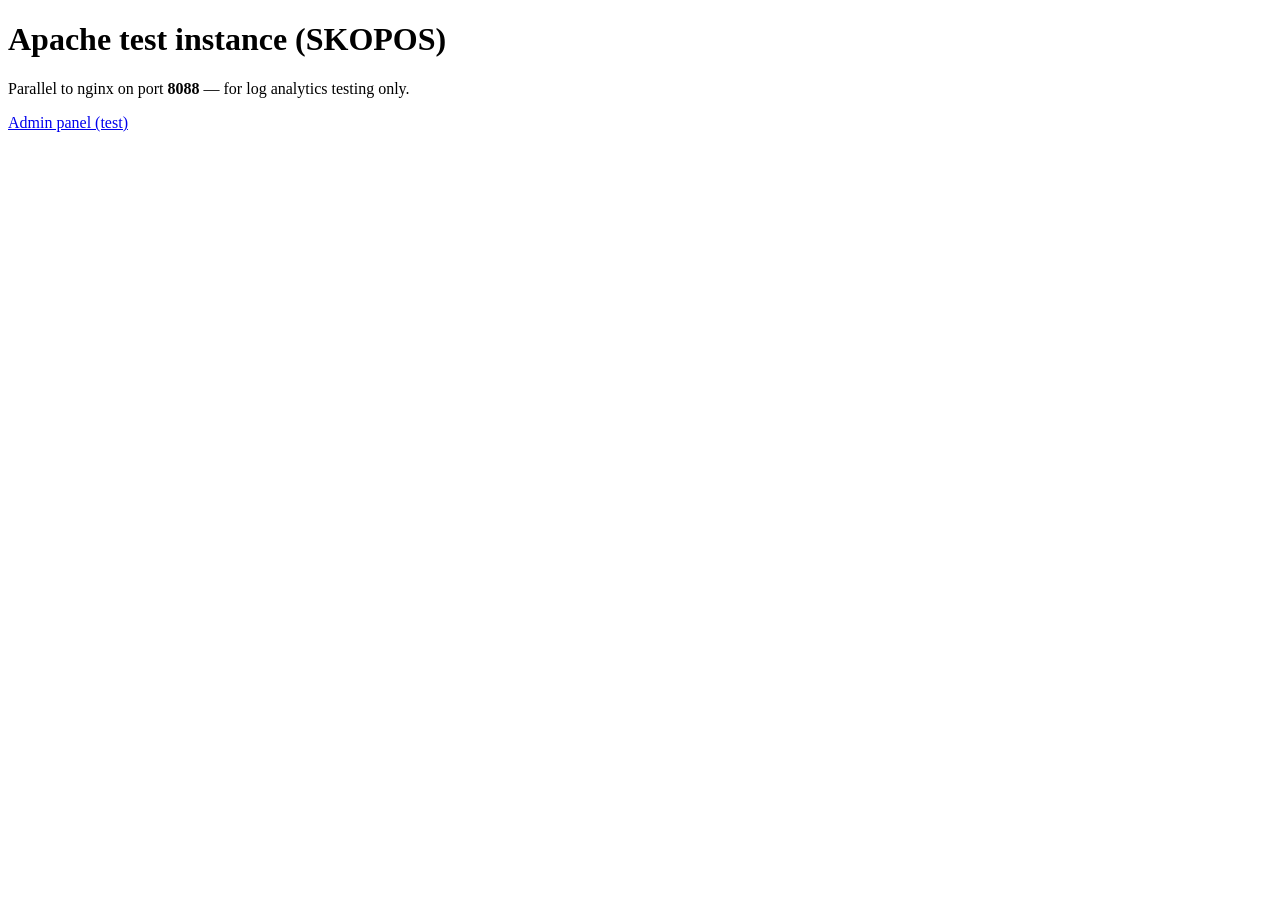
<file: deploy/apache-test/index.html>
<!DOCTYPE html>
<html lang="en">
<head>
  <meta charset="utf-8" />
  <title>Metis Apache test</title>
</head>
<body>
  <h1>Apache test instance (SKOPOS)</h1>
  <p>Parallel to nginx on port <strong>8088</strong> — for log analytics testing only.</p>
  <p><a href="/admin/">Admin panel (test)</a></p>
</body>
</html>
</file>
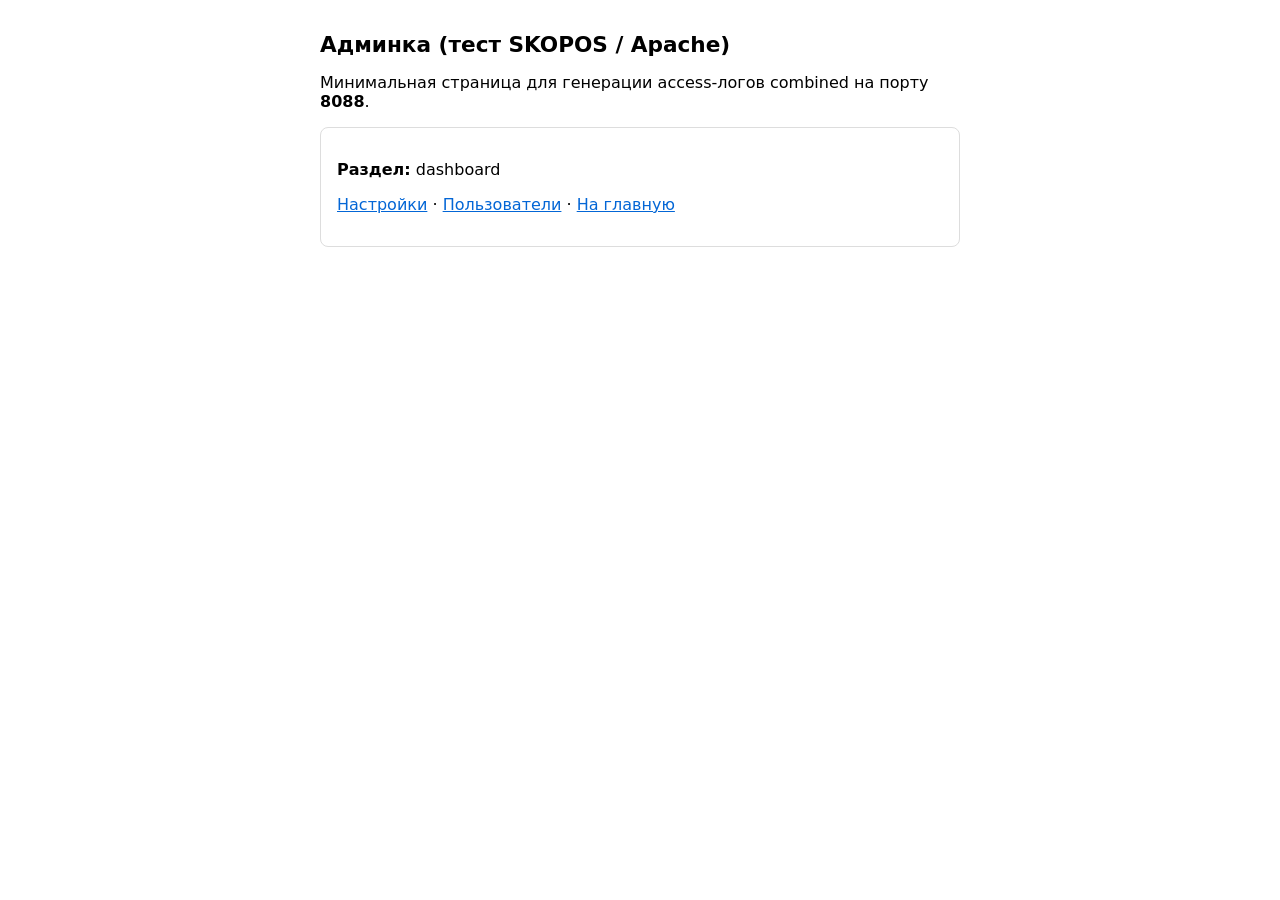
<file: deploy/apache-test/htdocs/admin/index.html>
<!DOCTYPE html>
<html lang="ru">
<head>
  <meta charset="utf-8" />
  <meta name="viewport" content="width=device-width, initial-scale=1" />
  <title>Metis Admin — Apache test</title>
  <style>
    body { font-family: system-ui, sans-serif; max-width: 40rem; margin: 2rem auto; padding: 0 1rem; }
    h1 { font-size: 1.35rem; }
    .card { border: 1px solid #ddd; border-radius: 8px; padding: 1rem; margin-top: 1rem; }
    a { color: #0366d6; }
  </style>
</head>
<body>
  <h1>Админка (тест SKOPOS / Apache)</h1>
  <p>Минимальная страница для генерации access-логов combined на порту <strong>8088</strong>.</p>
  <div class="card">
    <p><strong>Раздел:</strong> <span id="page">dashboard</span></p>
    <p><a href="/admin/?page=settings">Настройки</a> · <a href="/admin/?page=users">Пользователи</a> · <a href="/">На главную</a></p>
  </div>
  <script>
    const q = new URLSearchParams(location.search).get("page");
    if (q) document.getElementById("page").textContent = q;
  </script>
</body>
</html>
</file>
